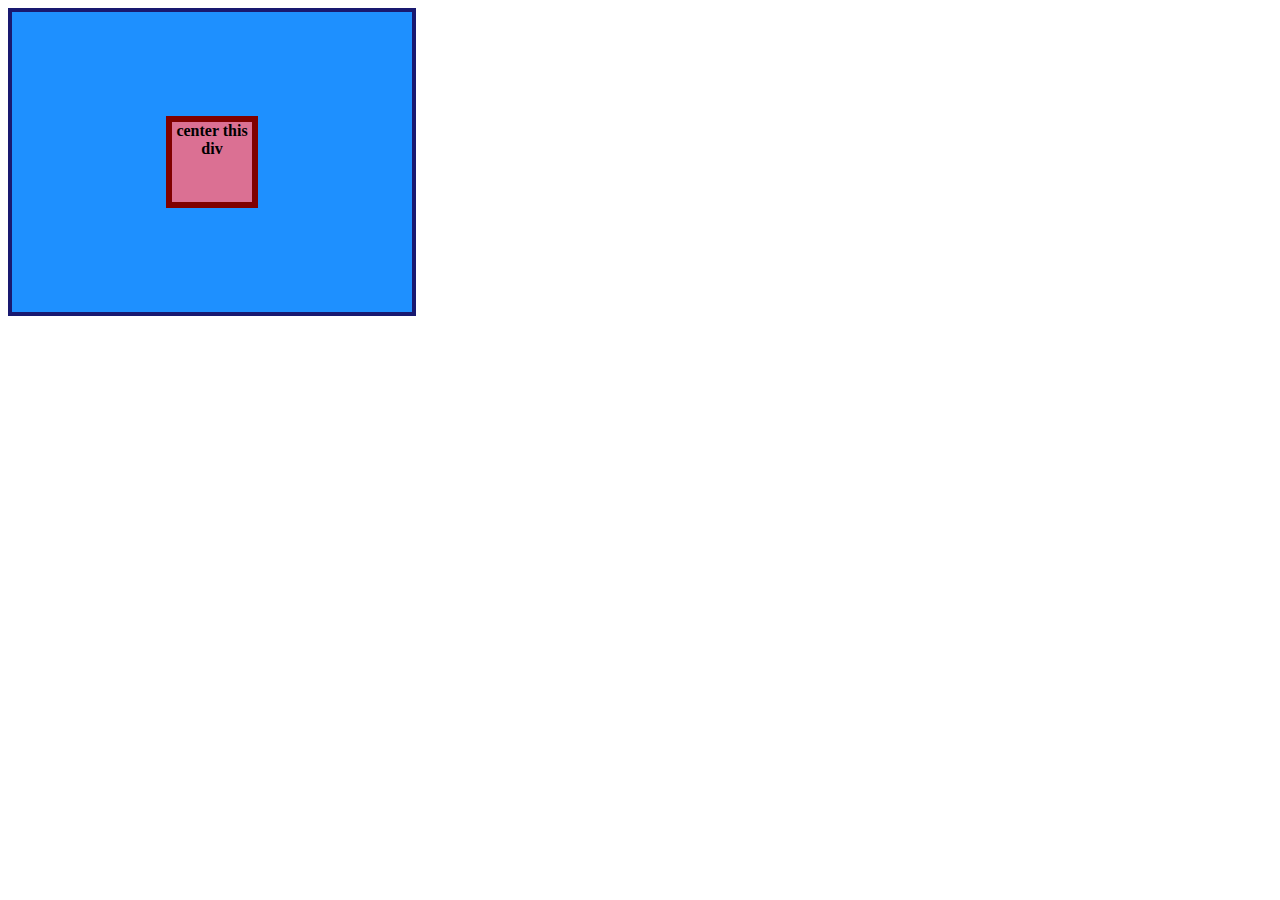
<file: index.html>
<!DOCTYPE html>
<html lang="en">
<head>
    <meta charset="UTF-8">
    <meta name="viewport" content="width=device-width, initial-scale=1.0">
    <title>Document</title>
    <link rel="stylesheet" href="styles.css">
</head>
<body>
    <div class="container">
    <div class="box">center this div</div>
    </div>
</body>
</html>
</file>
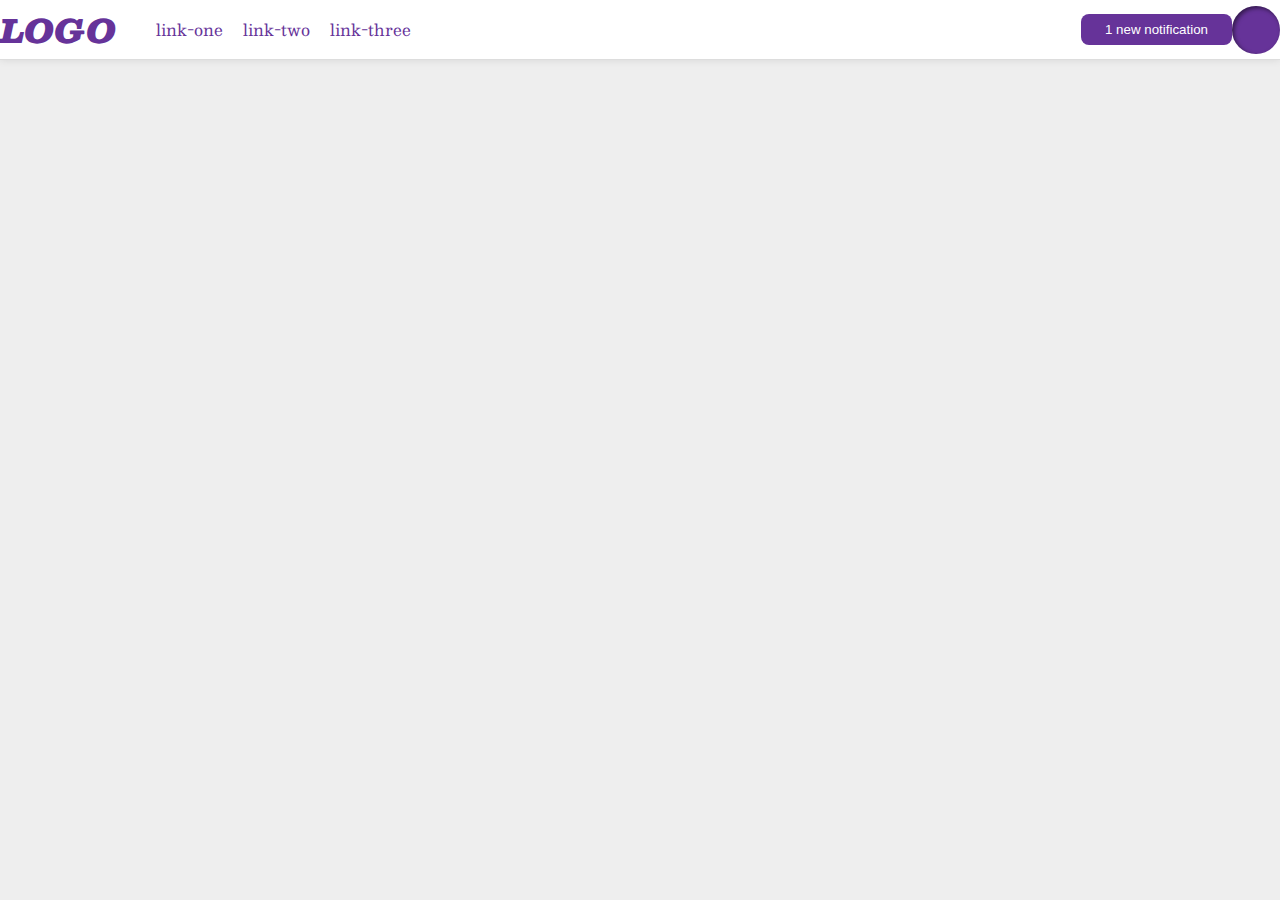
<file: flex-header-2/index.html>
<!DOCTYPE html>
<html lang="en">
<head>
    <meta charset="UTF-8">
    <meta name="viewport" content="width=device-width, initial-scale=1.0">
    <title>Flex Header 2</title>
    <link rel="stylesheet" href="styles.css">
</head>
<body>
    <div class="header">
        <div class="logo">
          LOGO
        </div>
        <ul class="links">
          <li><a href="https://google.com">link-one</a></li>
          <li><a href="https://google.com">link-two</a></li>
          <li><a href="https://google.com">link-three</a></li>
        </ul>
        <button class="notifications">
          1 new notification
        </button>
        <div class="profile-image"></div>
      </div>
</body>
</html>
</file>
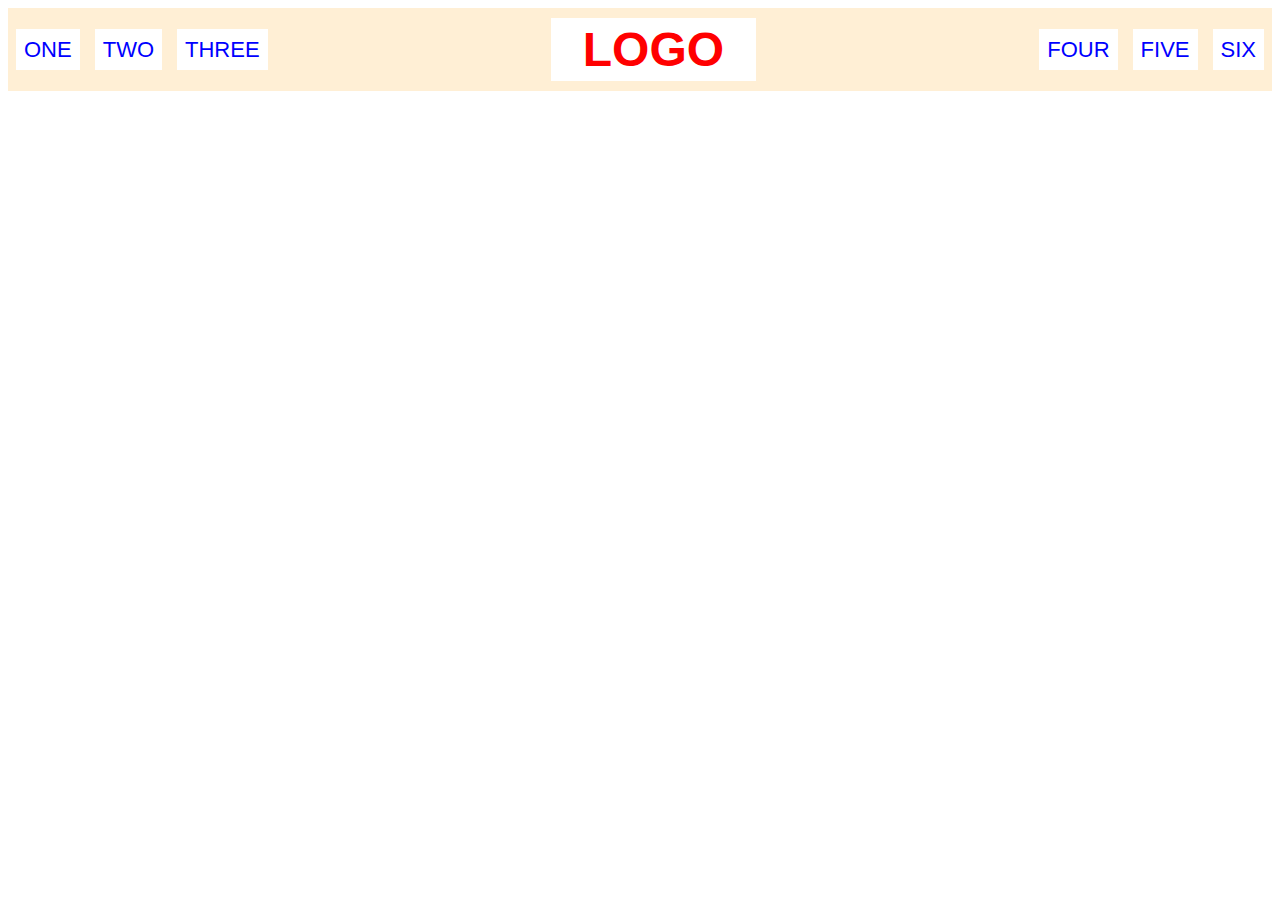
<file: flex-header/index.html>
<!DOCTYPE html>
<html lang="en">
  <head>
    <meta charset="UTF-8">
    <meta http-equiv="X-UA-Compatible" content="IE=edge">
    <meta name="viewport" content="width=device-width, initial-scale=1.0">
    <title>Flex Header</title>
    <link rel="stylesheet" href="styles.css">
  </head>
  <body>
    <div class="header">
      <div class="left-links">
        <ul>
          <li><a href="#">ONE</a></li>
          <li><a href="#">TWO</a></li>
          <li><a href="#">THREE</a></li>
        </ul>
      </div>
      <div class="logo">LOGO</div>
      <div class="right-links">
        <ul>
          <li><a href="#">FOUR</a></li>
          <li><a href="#">FIVE</a></li>
          <li><a href="#">SIX</a></li>
        </ul>
      </div>
    </div>
  </body>
</html>
</file>
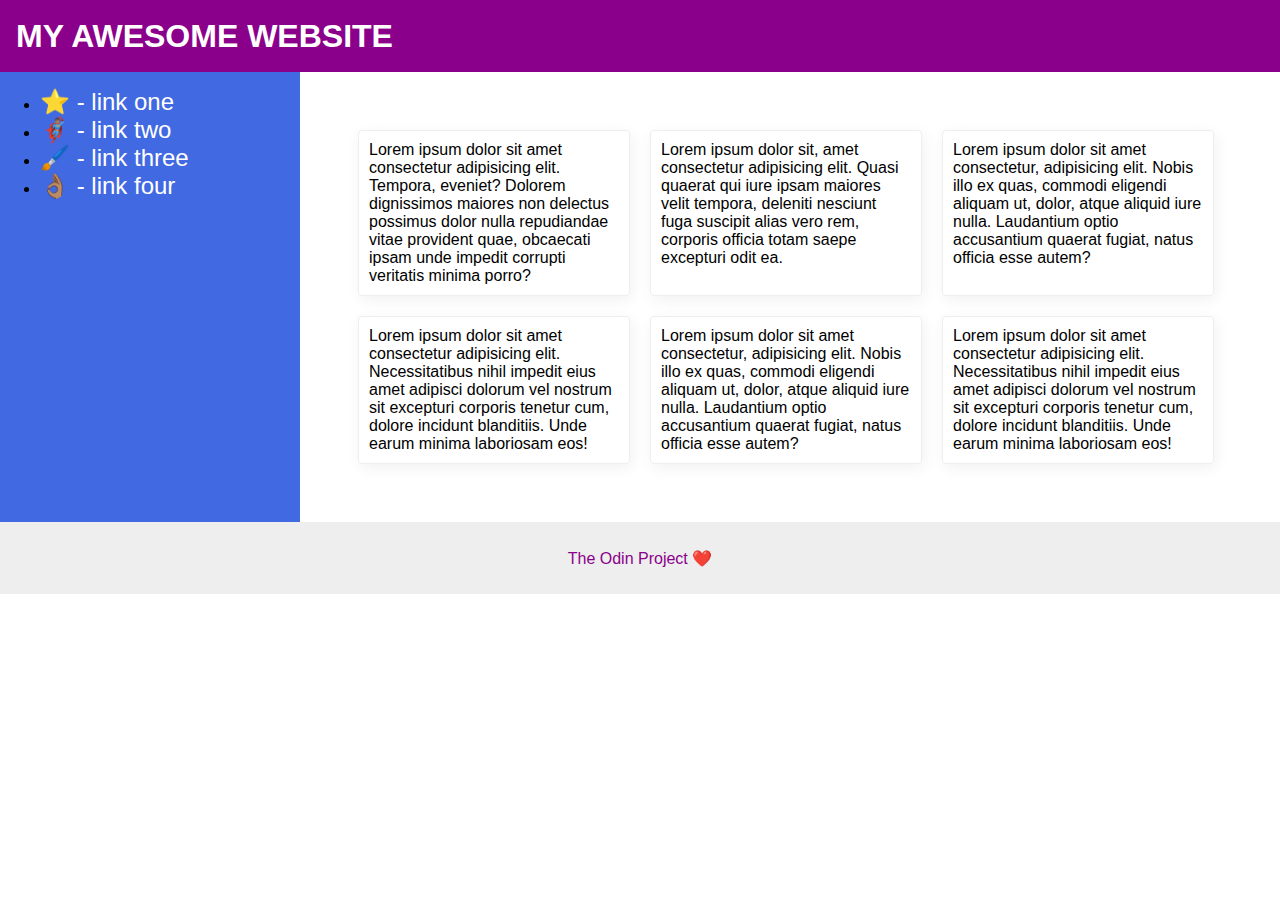
<file: flex-layout-2/index.html>
<!DOCTYPE html>
<html lang="en">
  <head>
    <meta charset="UTF-8" />
    <meta http-equiv="X-UA-Compatible" content="IE=edge" />
    <meta name="viewport" content="width=device-width, initial-scale=1.0" />
    <title>The Holy Grail</title>
    <link rel="stylesheet" href="style.css" />
    <link rel="stylesheet" href="new-styles.css" />
  </head>
  <body>
    <div class="web-container">
      <div class="header">MY AWESOME WEBSITE</div>
      <div class="side-card-container">
        <div class="side-container">
          <div class="sidebar">
            <ul>
              <li><a href="#">⭐ - link one</a></li>
              <li><a href="#">🦸🏽‍♂️ - link two</a></li>
              <li><a href="#">🖌️ - link three</a></li>
              <li><a href="#">👌🏽 - link four</a></li>
            </ul>
          </div>
          <div class="card-container">
            <div class="card">
              Lorem ipsum dolor sit amet consectetur adipisicing elit. Tempora,
              eveniet? Dolorem dignissimos maiores non delectus possimus dolor
              nulla repudiandae vitae provident quae, obcaecati ipsam unde
              impedit corrupti veritatis minima porro?
            </div>
            <div class="card">
              Lorem ipsum dolor sit, amet consectetur adipisicing elit. Quasi
              quaerat qui iure ipsam maiores velit tempora, deleniti nesciunt
              fuga suscipit alias vero rem, corporis officia totam saepe
              excepturi odit ea.
            </div>
            <div class="card">
              Lorem ipsum dolor sit amet consectetur, adipisicing elit. Nobis
              illo ex quas, commodi eligendi aliquam ut, dolor, atque aliquid
              iure nulla. Laudantium optio accusantium quaerat fugiat, natus
              officia esse autem?
            </div>
            <div class="card">
              Lorem ipsum dolor sit amet consectetur adipisicing elit.
              Necessitatibus nihil impedit eius amet adipisci dolorum vel
              nostrum sit excepturi corporis tenetur cum, dolore incidunt
              blanditiis. Unde earum minima laboriosam eos!
            </div>
            <div class="card">
              Lorem ipsum dolor sit amet consectetur, adipisicing elit. Nobis
              illo ex quas, commodi eligendi aliquam ut, dolor, atque aliquid
              iure nulla. Laudantium optio accusantium quaerat fugiat, natus
              officia esse autem?
            </div>
            <div class="card">
              Lorem ipsum dolor sit amet consectetur adipisicing elit.
              Necessitatibus nihil impedit eius amet adipisci dolorum vel
              nostrum sit excepturi corporis tenetur cum, dolore incidunt
              blanditiis. Unde earum minima laboriosam eos!
            </div>
          </div>
        </div>
      </div>
    </div>
    <div class="footer">The Odin Project ❤️</div>
  </body>
</html>
</file>
<file: styles.css>
.container {
    background: dodgerblue;
    border: 4px solid midnightblue;
    width: 400px;
    height: 300px;
    display: flex;
    justify-content: center;
    align-items: center;
  }
  
  .box {
    background: palevioletred;
    font-weight: bold;
    text-align: center;
    border: 6px solid maroon;
    width: 80px;
    height: 80px;
  }
</file>
<file: flex-header-2/styles.css>
/* this is some magical font-importing.  
you'll learn about it later. */
@import url("https://fonts.googleapis.com/css2?family=Besley:ital,wght@0,400;1,900&display=swap");
body {
  margin: 0;
  background: #eee;
  font-family: Besley, serif;
}

.header {
  background: white;
  border-bottom: 1px solid #ddd;
  box-shadow: 0 0 8px rgba(0, 0, 0, 0.1);
  display: flex;
  flex-direction: row;
  justify-content: space-between;
  align-items: center;
}

.profile-image {
  background: rebeccapurple;
  box-shadow: inset 2px 2px 4px rgba(0, 0, 0, 0.5);
  border-radius: 50%;
  width: 48px;
  height: 48px;
}

.logo {
  color: rebeccapurple;
  font-size: 32px;
  font-weight: 900;
  font-style: italic;
  display: flex;
  flex-direction: row;
  align-items: center;
}

button {
  border: none;
  border-radius: 8px;
  background: rebeccapurple;
  color: white;
  padding: 8px 24px;
}

a {
  /* this removes the line under our links */
  text-decoration: none;
  color: rebeccapurple;

}

ul {
  list-style-type: none;
  display: flex;
  flex-direction: row;
  gap: 20px;
  margin-right: auto;
}
</file>
<file: flex-header/styles.css>
.header {
  font-family: sans-serif;
  background: papayawhip;
  display: flex;
  justify-content: space-evenly;
  min-width: 800px;
}
.logo {
  display: flex;
  font-size: 48px;
  font-weight: 900;
  color: red;
  background: white;
  padding: 4px 32px;
  margin: 0px auto;
  border: 10px solid papayawhip;
}
.left-links, .right-links{
  display: flex;
  justify-content: center;
  align-items: center;
  flex-shrink: 1;
}
ul {
  /* this removes the dots on the list items*/
  list-style-type: none;
  display: flex;
  flex-direction: row;
  gap: 15px;
  padding: 8px;
}
a {
  font-size: 22px;
  background: white;
  padding: 8px;
  color: blue;
  /* this removes the line under the links */
  text-decoration: none;
}
</file>
<file: flex-layout-2/style.css>
body {
    font-family: -apple-system, BlinkMacSystemFont, 'Segoe UI', Roboto, Oxygen, Ubuntu, Cantarell, 'Open Sans', 'Helvetica Neue', sans-serif;
    margin: 0;
    min-height: 100vh;
  }
  
  .header {
    height: 72px;
    background: darkmagenta;
    color: white;
  }
  
  .footer {
    height: 72px;
    background: #eee;
    color: darkmagenta;
  }
  
  .sidebar {
    width: 300px;
    background: royalblue;
    box-sizing: border-box;
  }
  
  .card {
    border: 1px solid #eee;
    box-shadow: 2px 4px 16px rgba(0,0,0,.06);
    border-radius: 4px;
  }
</file>
<file: flex-layout-2/new-styles.css>
a {
  text-decoration: none;
  color: white;
  font-size: 24px;
}

.header {
  font-size: 32px;
  font-weight: 900;
  display: flex;
  align-items: center;
  padding-left: 16px;
}

.sidebar {
  display: flex;
  flex-direction: column;
  flex-shrink: 0;
  width: 300px;
  padding-right: 16px;
}

.side-container {
  display: flex;
  flex-direction: row;
}

.card {
  display: flex;
  width: 250px;
  padding: 10px;
  margin: 10px;
  flex-direction: row;
}

.card-container {
  padding: 48px;
  display: flex;
  flex-direction: row;
  flex-wrap: wrap;
  width: fit-content;
}

.footer {
  display: flex;
  justify-content: center;
  align-items: center;
}
</file>
